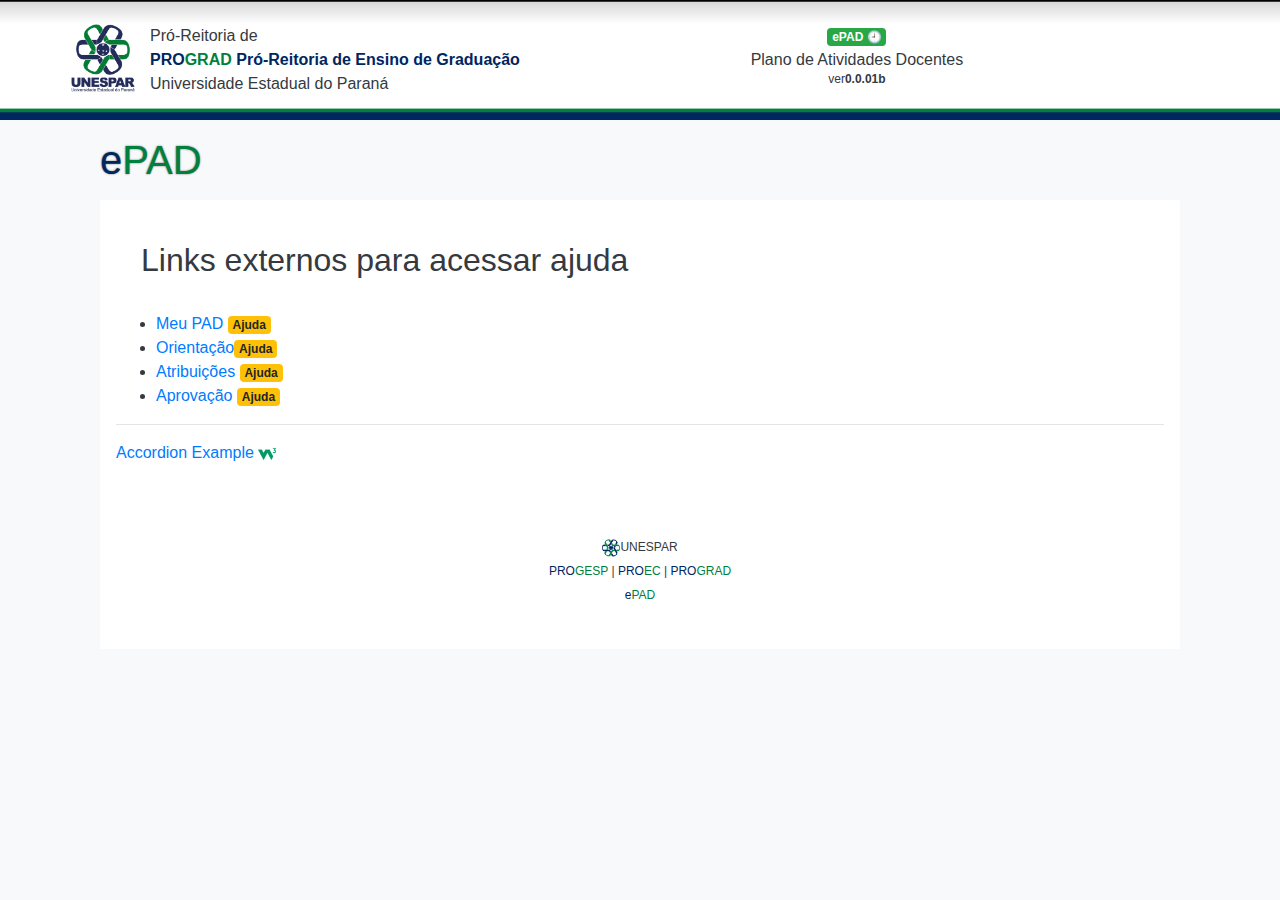
<file: index.html>
<!doctype html>
<html lang="pt-BR">
  <head>
  <title>ePAD UNESPAR </title>
    <!-- Required meta tags -->
  <meta charset="utf-8">
  <meta name="viewport" content="width=device-width, initial-scale=1">
  <link rel="stylesheet" href="https://cdn.jsdelivr.net/npm/bootstrap@4.6.1/dist/css/bootstrap.min.css">

  
  <script src="https://ajax.googleapis.com/ajax/libs/jquery/3.5.1/jquery.min.js"></script>
  <script src="https://cdn.jsdelivr.net/npm/popper.js@1.16.1/dist/umd/popper.min.js"></script>
  <script src="https://cdn.jsdelivr.net/npm/bootstrap@4.6.1/dist/js/bootstrap.bundle.min.js"></script>

  </head>
  <body class="bg-light text-dark">

<!-- 
-->
  <nav class="navbar navbar-light text-center p-2" style="background-image: linear-gradient(0deg, #002661 6%, #007F3D 7%, #007F3D 9%, #FFFFFF 10%, #FFFFFF 80%, #D8D8D8 98%, #000000 99%); ">
    <div style="width: 100%">

         <div class="container text-center p-3" >
            <div class="row">
              <div>
                <img src="./imgs/logo_unespar.png" width="64" height="68" class="d-inline-block align-top" alt="" loading="lazy">
              </div>
              <div class="col">
                  <div class="text-left">
                    Pró-Reitoria de
                  </div>
                  <div class="text-left">
                      <a  href="../" style="color: #002661;"><strong><span style="color: #002661;">PRO</span><span style="color: #007F3D;">GRAD</span> Pró-Reitoria de Ensino de Graduação</strong></a>
                  </div>
                  <div class="text-left">
                    Universidade Estadual do Paraná
                  </div>
                  
              </div>
            </div>

            <div class="col">
                  
                  <div>
                      <span class="badge badge-success">ePAD 🕘</span>
                  </div>
                  <div>
                     Plano de Atividades Docentes
                  </div>
                  <div><sup>ver<strong>0.0.01b</strong></sup></div>

                  
              </div>
         </div>
    </div>     
  </nav>

    <div class="container">

<div class="container mt-3">

  <h1 class="mt-3">
    <span style="color: #002661; text-shadow: 0 0 2px rgba(0,0,0,0.6);">e</span><span style="color: #007F3D; text-shadow: 0 0 2px rgba(0,0,0,0.6);;">PAD</span></h1>
  
<div class="container p-3 my-3 bg-white text-dark" style="padding : 25px">
  <h2 id="hi"style="text-align: left; padding : 25px;">Links externos para acessar ajuda</h2>
  
  <ul>
    <li>
      <a class="card-link" href="./ajuda/content.htm?help=meun_meupad" aria-expanded="true">Meu PAD <span class="badge badge-warning">Ajuda</span></a>
    </li>
    <li>
      <a class="card-link" href="./ajuda/content.htm?help=menu_orientar" aria-expanded="true">Orientação<span class="badge badge-warning">Ajuda</span></a>
    </li>

    <li>
      <a class="card-link" href="./ajuda/content.htm?help=coord_atrib" aria-expanded="true">Atribuições <span class="badge badge-warning">Ajuda</span></a>
    </li>

    <li>
      <a class="card-link" href="./ajuda/content.htm?help=coord_vpads" aria-expanded="true">Aprovação <span class="badge badge-warning">Ajuda</span></a>
    </li>

  </ul>

  <hr>

  <a href="https://www.w3schools.com/bootstrap4/tryit.asp?filename=trybs_collapsible_accordion&stacked=h">Accordion Example <img class="XNo5Ab" src="[data-uri]" style="height:18px;width:18px" alt="" data-csiid="33" data-atf="4"></a>



  <div style="text-align: justify; padding : 5px 30px;">
<p style="text-align: center;  padding-top : 70px;"><sup>
<img class="XNo5Ab" src="[data-uri]" style="height:18px;width:18px" alt="" data-csiid="12" data-atf="1">UNESPAR<br>
   <span><span style="color: #002661;">PRO</span><span style="color: #007F3D;">GESP</span></span>   |
  <span><span style="color: #002661;">PRO</span><span style="color: #007F3D;">EC</span></span> |
  <span><span style="color: #002661;">PRO</span><span style="color: #007F3D;">GRAD</span></span><br>
  <span><span style="color: #002661;">e</span><span style="color: #007F3D;">PAD</span></span></sup>
</p>

  </div>
</div>


<script>
$(document).ready(function(){
  // Verifica se há um parâmetro na URL chamado 'collapse', por exemplo, ?collapse=collapseTwo
  var urlParams = new URLSearchParams(window.location.search);
  var collapseId = urlParams.get('help');
  console.log(urlParams);
  console.log('');
  console.log(collapseId);

  // Se houver um parâmetro 'collapse' na URL
  if (collapseId) {
    // Ativa o colapso correspondente
    $('#' + collapseId).collapse('show');

    $('html, body').animate({
      scrollTop: $('#' + collapseId).offset().top - 50 // Ajuste o valor conforme necessário
    }, 'slow');
  }
});
</script>

        <!-- class="container" -->
        </div>

         <!-- 

        <footer style="position: flex; left: 0; bottom: 0; width: 100%; text-align: center; align-self: flex-end;"  >
            
            <div class="text-center p-3" style="background-color: #002661; color: #FFF;">
             © 2021 - 2022 
                <a class="text-light" href="https://proec.unespar.edu.br/"> PROEC - Pró-Reitoria de Extensão e Cultura</a>
            </div>
            
        </footer>
-->

            
    </body>
</html>
</file>
